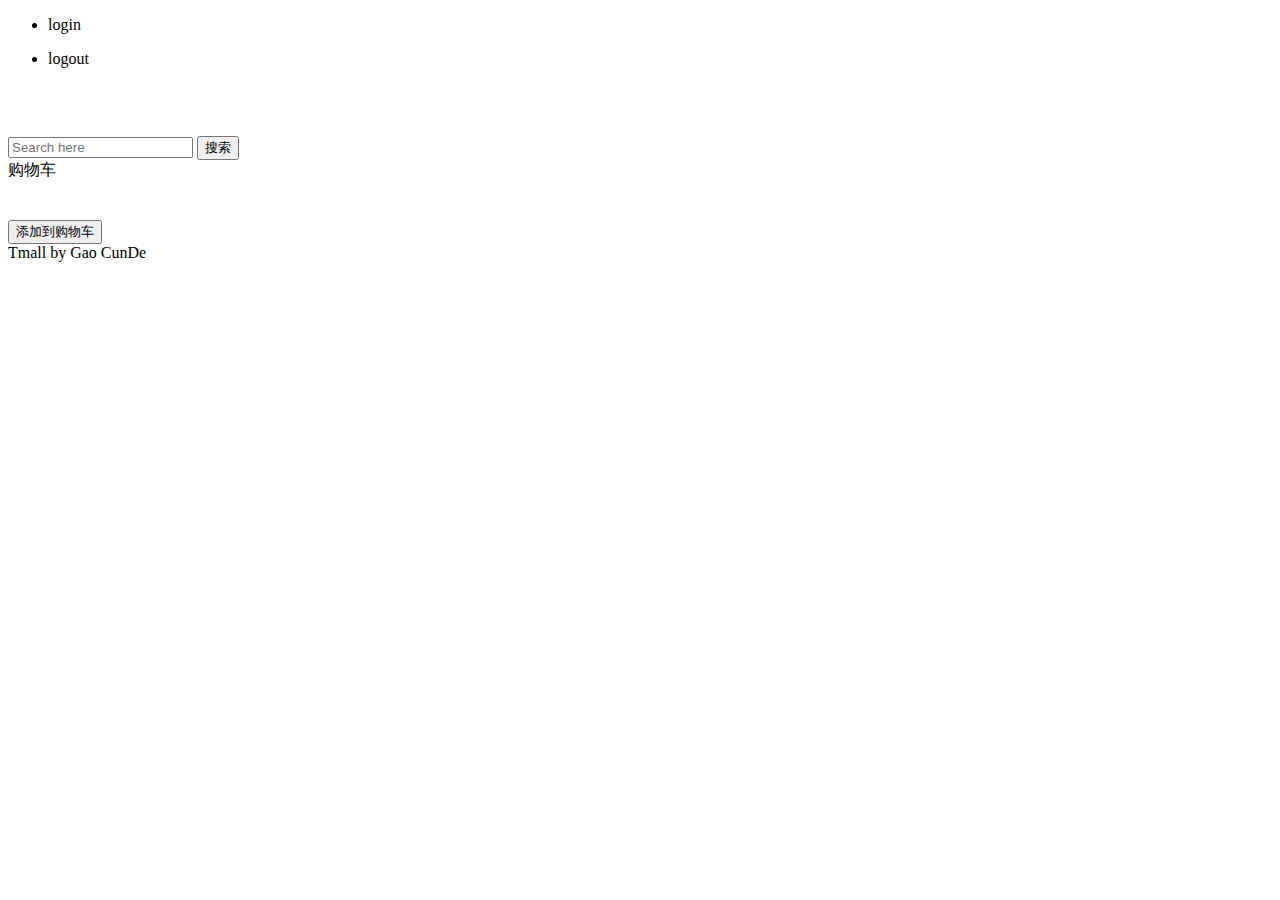
<file: src/main/resources/templates/index.html>
<!DOCTYPE html>
<html lang="en" xmlns:th="http://www.thymeleaf.org">
<head>
	<meta charset="utf-8">
	<meta http-equiv="X-UA-Compatible" content="IE=edge">
	<meta name="viewport" content="width=device-width, initial-scale=1">
	<!-- The above 3 meta tags *must* come first in the head; any other head content must come *after* these tags -->

	<title>Tmall</title>

	<!-- Google font -->
	<link href="https://fonts.googleapis.com/css?family=Montserrat:400,500,700" rel="stylesheet">

	<!-- Bootstrap -->
	<link type="text/css" rel="stylesheet" th:href="@{/css/bootstrap.min.css}"/>

	<!-- Slick -->
	<link type="text/css" rel="stylesheet" th:href="@{/css/slick.css}"/>
	<link type="text/css" rel="stylesheet" th:href="@{/css/slick-theme.css}"/>

	<!-- nouislider -->
	<link type="text/css" rel="stylesheet" th:href="@{/css/nouislider.min.css}"/>

	<!-- Font Awesome Icon -->
	<link rel="stylesheet" th:href="@{/css/font-awesome.min.css}">

	<!-- Custom stlylesheet -->
	<link type="text/css" rel="stylesheet" th:href="@{/css/style.css}"/>

	<!-- HTML5 shim and Respond.js for IE8 support of HTML5 elements and media queries -->
	<!-- WARNING: Respond.js doesn't work if you view the page via file:// -->
	<!--[if lt IE 9]>
	<script src="https://oss.maxcdn.com/html5shiv/3.7.3/html5shiv.min.js"></script>
	<script src="https://oss.maxcdn.com/respond/1.4.2/respond.min.js"></script>
	<![endif]-->

	<script th:src="@{/js/jquery.min.js}"></script>
	<script th:src="@{/js/bootstrap.min.js}"></script>
	<script th:src="@{/js/slick.min.js}"></script>
	<script th:src="@{/js/nouislider.min.js}"></script>
	<script th:src="@{/js/jquery.zoom.min.js}"></script>
	<script th:src="@{/js/main.js}"></script>
	<script type="text/javascript">

            function addtocart(b){
                var productId = $(b).val();
                $.get("/addProduct?productId="+productId,function (data) {
                    alert(data.data);
                },"json");
            }

	</script>

</head>
<body>
<!-- HEADER -->
<header>
	<!-- TOP HEADER -->
	<div id="top-header">
		<div class="container" th:if="${session.user} == null">
			<ul class="header-links pull-right">
				<li><a th:href="@{/tologin}" ><i class="fa fa-user-o"></i> login</a></li>
			</ul>
		</div>
		<div class="container" th:if="${session.user} != null">
			<ul class="header-links pull-right">
				<li><a th:href="@{/user/logout}" ><i class="fa fa-user-o"></i> logout</a></li>
			</ul>
		</div>
	</div>
	<!-- /TOP HEADER -->

	<!-- MAIN HEADER -->
	<div id="header">
		<!-- container -->
		<div class="container">
			<!-- row -->
			<div class="row">
				<!-- LOGO -->
				<div class="col-md-3">
					<div class="header-logo">
						<a th:href="@{/}" class="logo" style="font-size: 45px;color: #FFF;">
							Tmall
						</a>
					</div>
				</div>
				<!-- /LOGO -->

				<!-- SEARCH BAR -->
				<div class="col-md-6">
					<div class="header-search">
						<form th:action="@{/product/search}" method="post">
							<input class="input" placeholder="Search here" name="productName">
							<button class="search-btn" type="submit">搜索</button>
						</form>
					</div>
				</div>
				<!-- /SEARCH BAR -->

				<!-- ACCOUNT -->
				<div class="col-md-3 clearfix">
					<div class="header-ctn">
						<div>
						</div>


						<!-- Cart -->
						<div class="dropdown">
							<a class="dropdown-toggle" aria-expanded="true" th:href="@{/cart/list}">
								<i class="fa fa-shopping-cart"></i>
								<span>购物车</span>
							</a>
						</div>

						<div class="menu-toggle">
						</div>
					</div>
				</div>
				<!-- /ACCOUNT -->
			</div>
			<!-- row -->
		</div>
		<!-- container -->
	</div>
	<!-- /MAIN HEADER -->
</header>
<!-- /HEADER -->


<!-- SECTION -->
<div class="section">
	<!-- container -->
	<div class="container">
		<!-- row -->
		<div class="row">
			<!-- Products tab & slick -->
			<div class="col-md-12">
				<div class="row" th:if="${session.productList} != null">
					<div class="products-tabs">
						<div class="product col-md-4" th:each="product : ${session.productList.data}">
							<div th:if="${product.status} == 1">
								<div class="product-img">
									<img th:src="@{'/'+${product.main_image}}"  alt="">
								</div>
								<div class="product-body">
									<p class="product-category" th:text="${product.subTitle}"></p>
									<h3 class="product-name"><a href="#" th:text="${product.name}"></a></h3>
									<h4 class="product-price" th:text="${product.price}"><del class="product-old-price"></del></h4>
									<div class="product-rating">
										<i class="fa fa-star"></i>
										<i class="fa fa-star"></i>
										<i class="fa fa-star"></i>
										<i class="fa fa-star"></i>
										<i class="fa fa-star"></i>
									</div>
								</div>
								<div class="add-to-cart">
									<button th:value="${product.id}" class="add-to-cart-btn btn addcart" onclick="addtocart(this)"><i class="fa fa-shopping-cart"></i>添加到购物车</button>
								</div>
							</div>
						</div>

						<div id="slick-nav-1" class="products-slick-nav"></div>
					</div>
				</div>
			</div>
			<!-- Products tab & slick -->
		</div>
		<!-- /row -->
	</div>
	<!-- /container -->
</div>
<!-- /SECTION -->



<!-- FOOTER -->
<footer id="footer">
	<!-- bottom footer -->
	<div id="bottom-footer" class="section">
		<div class="container">
			<!-- row -->
			<div class="row">
				<div class="col-md-12 text-center">
					Tmall by Gao CunDe
				</div>
			</div>
			<!-- /row -->
		</div>
		<!-- /container -->
	</div>
	<!-- /bottom footer -->
</footer>
<!-- /FOOTER -->

<!-- jQuery Plugins -->

</body>
</html>
</file>
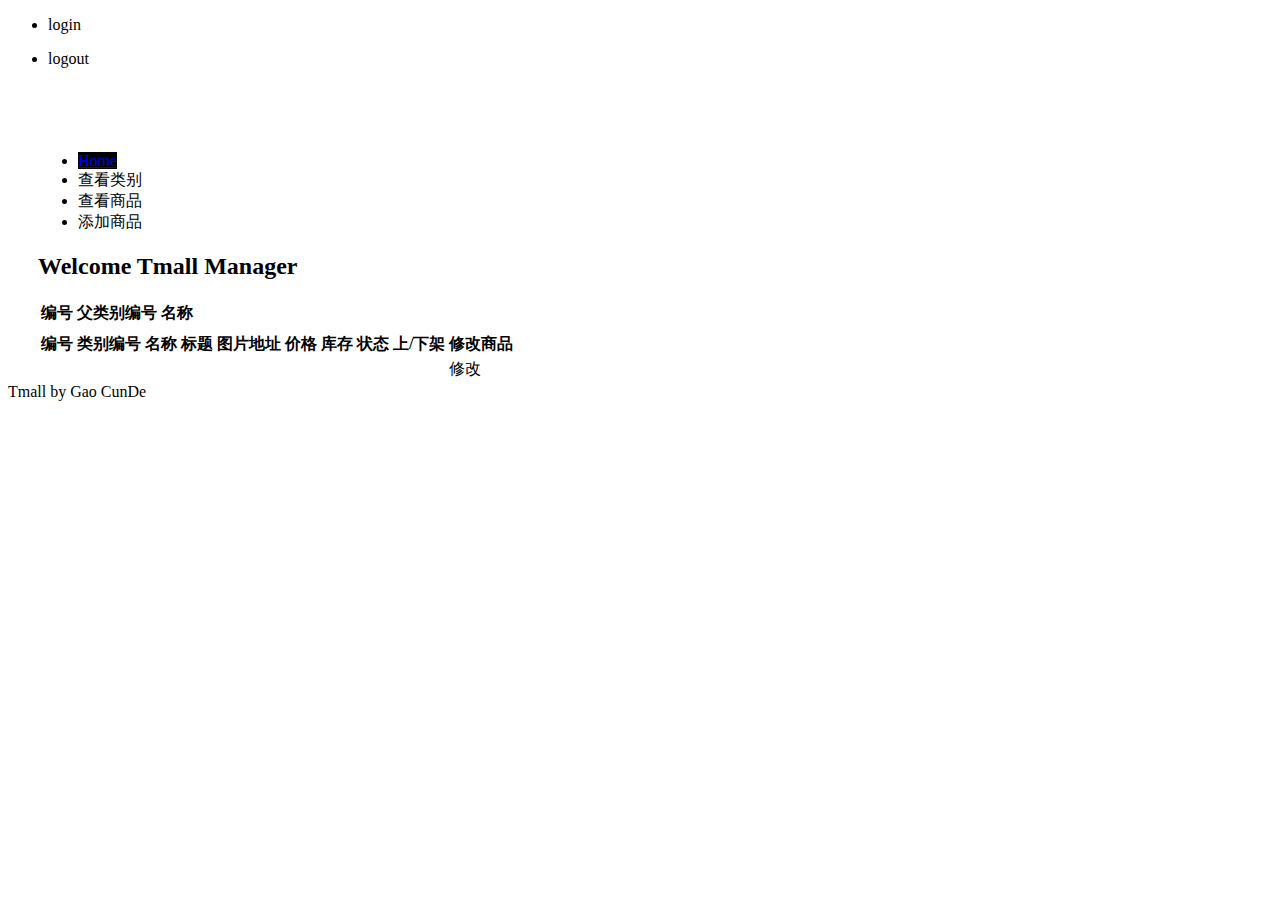
<file: src/main/resources/templates/manager.html>
<!DOCTYPE html>
<html lang="en" xmlns:th="http://www.thymeleaf.org">
<head>
    <meta charset="utf-8">
    <meta http-equiv="X-UA-Compatible" content="IE=edge">
    <meta name="viewport" content="width=device-width, initial-scale=1">
    <!-- The above 3 meta tags *must* come first in the head; any other head content must come *after* these tags -->

    <title>Tmall</title>

    <!-- Google font -->
    <link href="https://fonts.googleapis.com/css?family=Montserrat:400,500,700" rel="stylesheet">

    <!-- Bootstrap -->
    <link type="text/css" rel="stylesheet" th:href="@{/css/bootstrap.min.css}"/>

    <!-- Slick -->
    <link type="text/css" rel="stylesheet" th:href="@{/css/slick.css}"/>
    <link type="text/css" rel="stylesheet" th:href="@{/css/slick-theme.css}"/>

    <!-- nouislider -->
    <link type="text/css" rel="stylesheet" th:href="@{/css/nouislider.min.css}"/>

    <!-- Font Awesome Icon -->
    <link rel="stylesheet" th:href="@{/css/font-awesome.min.css}">

    <!-- Custom stlylesheet -->
    <link type="text/css" rel="stylesheet" th:href="@{/css/style.css}"/>

    <!-- HTML5 shim and Respond.js for IE8 support of HTML5 elements and media queries -->
    <!-- WARNING: Respond.js doesn't work if you view the page via file:// -->
    <!--[if lt IE 9]>
    <script src="https://oss.maxcdn.com/html5shiv/3.7.3/html5shiv.min.js"></script>
    <script src="https://oss.maxcdn.com/respond/1.4.2/respond.min.js"></script>
    <![endif]-->

    <script th:src="@{/js/jquery.min.js}"></script>
    <script th:src="@{/js/bootstrap.min.js}"></script>
    <script th:src="@{/js/slick.min.js}"></script>
    <script th:src="@{/js/nouislider.min.js}"></script>
    <script th:src="@{/js/jquery.zoom.min.js}"></script>
    <script th:src="@{/js/main.js}"></script>
</head>
<body>
<!-- HEADER -->
<header>
    <!-- TOP HEADER -->
    <div id="top-header">
        <div class="container" th:if="${session.user} == null">
            <ul class="header-links pull-right">
                <li><a th:href="@{/toManagerLogin}" ><i class="fa fa-user-o"></i> login</a></li>
            </ul>
        </div>
        <div class="container" th:if="${session.user} != null">
            <ul class="header-links pull-right">
                <li><a th:href="@{/user/managerLogout}" ><i class="fa fa-user-o"></i> logout</a></li>
            </ul>
        </div>
    </div>
    <!-- /TOP HEADER -->

    <!-- MAIN HEADER -->
    <div id="header">
        <!-- container -->
        <div class="container">
            <!-- row -->
            <div class="row">
                <!-- LOGO -->
                <div class="col-md-6">
                    <div class="header-logo">
                        <a th:href="@{/manager}" class="logo" style="font-size: 45px;color: #FFF;">
                            Tmall Manager
                        </a>
                    </div>
                </div>
                <!-- /LOGO -->
                </div>
                <!-- /ACCOUNT -->
            </div>
            <!-- row -->
        </div>
        <!-- container -->
    </div>
    <!-- /MAIN HEADER -->
</header>
<!-- /HEADER -->


<!-- SECTION -->
<div class="section">
    <!-- container -->

        <!-- row -->
        <div class="row" style="margin-left:30px; ">

            <div class="col-md-1">
                <ul class="nav nav-pills nav-stacked">
                <!-- Products tab & slick -->
                    <li class="active"><a href="#" style="background-color: black">Home</a></li>
                    <li><a th:href="@{/manager/get_category}" id="showCategory">查看类别</a></li>
                    <li><a th:href="@{/manager/list}" id="showProduct">查看商品</a></li>
                    <li><a th:href="@{/addproduct}" id="addProduct">添加商品</a></li>
                </ul>
            </div>
            <div class="col-md-10" id="show-right">
                <h2>Welcome Tmall Manager</h2>
                <div th:if="${session.categoryList} != null">
                    <table class="table">
                        <thead>
                        <tr>
                            <th>编号</th>
                            <th>父类别编号</th>
                            <th>名称</th>
                        </tr>
                        </thead>
                        <tbody>
                        <tr th:each="category : ${session.categoryList.data}">
                            <td th:text="${category.id}"></td>
                            <td th:text="${category.parentId}"></td>
                            <td th:text="${category.name}"></td>
                            </tr>
                        </tbody>
                    </table>
                </div>

                <div th:if="${session.list} != null">
                    <table class="table">
                        <thead>
                            <tr>
                                <th>编号</th>
                                <th>类别编号</th>
                                <th>名称</th>
                                <th>标题</th>
                                <th>图片地址</th>
                                <th>价格</th>
                                <th>库存</th>
                                <th>状态</th>
                                <th>上/下架</th>
                                <th>修改商品</th>
                            </tr>
                        </thead>
                        <tbody>
                        <tr th:each="product : ${session.list.data}">
                            <td th:text="${product.id}"></td>
                            <td th:text="${product.category_id}"></td>
                            <td th:text="${product.name}"></td>
                            <td th:text="${product.subTitle}"></td>
                            <td th:text="${product.main_image}"></td>
                            <td th:text="${product.price}"></td>
                            <td th:text="${product.stock}"></td>
                            <td th:text="${product.status}"></td>
                            <td><a th:href="${product.status==1?('/manager/status?productId='+product.id+'&status=0'):('/manager/status?productId='+product.id+'&status=1')}" th:class="${product.status==1?'btn btn-success':'btn btn-danger'}" th:text="${product.status==1?'下架':'上架'}"></a></td>
                            <td><a th:href="@{${'/product/detail?productId='+product.id}}" class="btn btn-warning">修改</a></td>
                        </tr>
                        </tbody>
                    </table>
                </div>
            </div>
        </div>
        <!-- /row -->

    <!-- /container -->
</div>
<!-- /SECTION -->



<!-- FOOTER -->
<footer id="footer">
    <!-- bottom footer -->
    <div id="bottom-footer" class="section">
        <div class="container">
            <!-- row -->
            <div class="row">
                <div class="col-md-12 text-center">
                    Tmall by Gao CunDe
                </div>
            </div>
            <!-- /row -->
        </div>
        <!-- /container -->
    </div>
    <!-- /bottom footer -->
</footer>
<!-- /FOOTER -->

<!-- jQuery Plugins -->

</body>
</html>
</file>
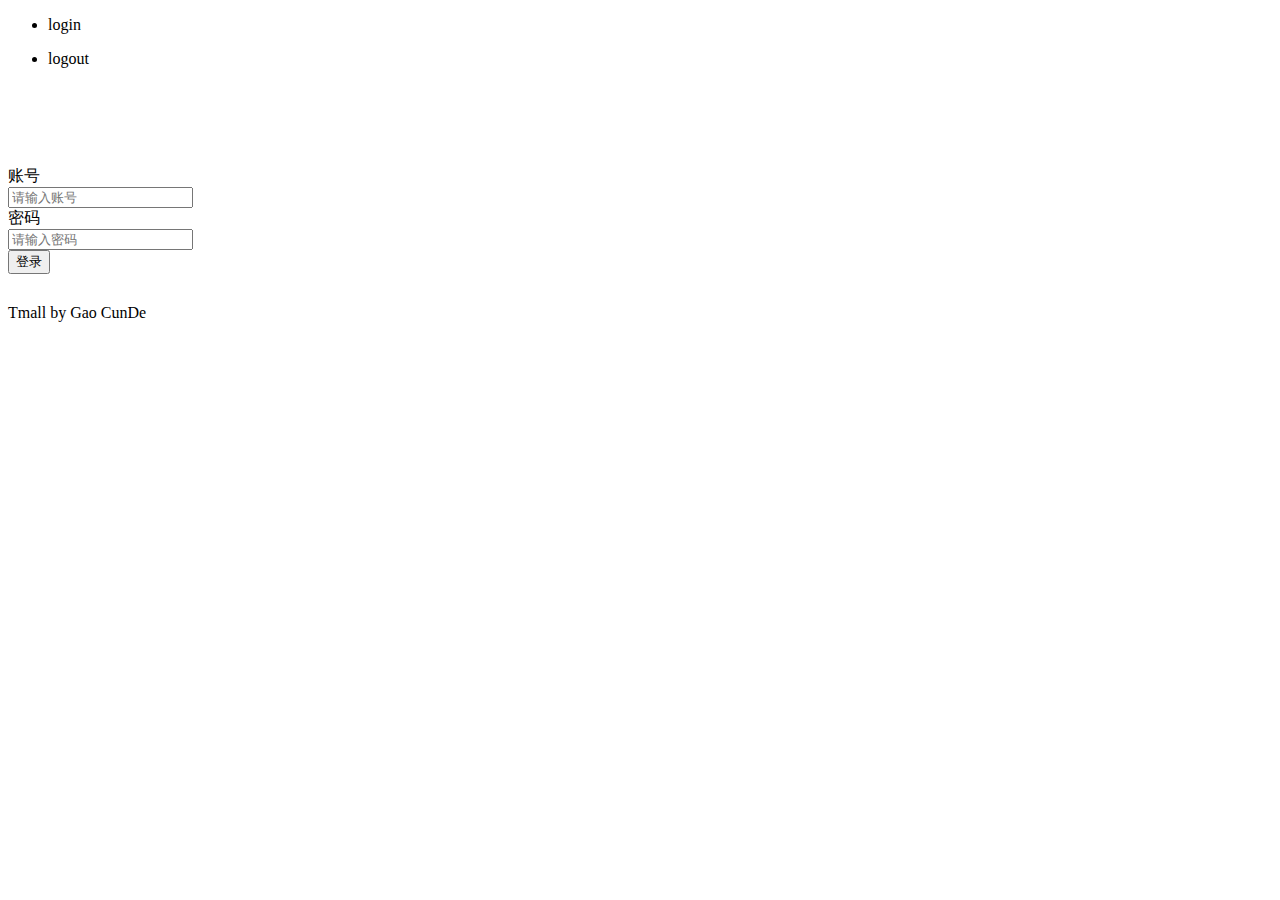
<file: src/main/resources/templates/managerLogin.html>
<!DOCTYPE html>
<html lang="en" xmlns:th="http://www.thymeleaf.org">
<head>
    <meta charset="utf-8">
    <meta http-equiv="X-UA-Compatible" content="IE=edge">
    <meta name="viewport" content="width=device-width, initial-scale=1">
    <!-- The above 3 meta tags *must* come first in the head; any other head content must come *after* these tags -->

    <title>Tmall</title>

    <!-- Google font -->
    <link href="https://fonts.googleapis.com/css?family=Montserrat:400,500,700" rel="stylesheet">

    <!-- Bootstrap -->
    <link type="text/css" rel="stylesheet" th:href="@{/css/bootstrap.min.css}"/>

    <!-- Slick -->
    <link type="text/css" rel="stylesheet" th:href="@{/css/slick.css}"/>
    <link type="text/css" rel="stylesheet" th:href="@{/css/slick-theme.css}"/>

    <!-- nouislider -->
    <link type="text/css" rel="stylesheet" th:href="@{/css/nouislider.min.css}"/>

    <!-- Font Awesome Icon -->
    <link rel="stylesheet" th:href="@{/css/font-awesome.min.css}">

    <!-- Custom stlylesheet -->
    <link type="text/css" rel="stylesheet" th:href="@{/css/style.css}"/>

    <!-- HTML5 shim and Respond.js for IE8 support of HTML5 elements and media queries -->
    <!-- WARNING: Respond.js doesn't work if you view the page via file:// -->
    <!--[if lt IE 9]>
    <script src="https://oss.maxcdn.com/html5shiv/3.7.3/html5shiv.min.js"></script>
    <script src="https://oss.maxcdn.com/respond/1.4.2/respond.min.js"></script>
    <![endif]-->

    <script th:src="@{/js/jquery.min.js}"></script>
    <script th:src="@{/js/bootstrap.min.js}"></script>
    <script th:src="@{/js/slick.min.js}"></script>
    <script th:src="@{/js/nouislider.min.js}"></script>
    <script th:src="@{/js/jquery.zoom.min.js}"></script>
    <script th:src="@{/js/main.js}"></script>

</head>
<body>
<!-- HEADER -->
<header>
    <!-- TOP HEADER -->
    <div id="top-header">
        <div class="container" th:if="${session.user} == null">
            <ul class="header-links pull-right">
                <li><a th:href="@{/toManagerLogin}" ><i class="fa fa-user-o"></i> login</a></li>
            </ul>
        </div>
        <div class="container" th:if="${session.user} != null">
            <ul class="header-links pull-right">
                <li><a th:href="@{/user/managerLogout}" ><i class="fa fa-user-o"></i> logout</a></li>
            </ul>
        </div>
    </div>
    <!-- /TOP HEADER -->

    <!-- MAIN HEADER -->
    <div id="header">
        <!-- container -->
        <div class="container">
            <!-- row -->
            <div class="row">
                <!-- LOGO -->
                <div class="col-md-6">
                    <div class="header-logo">
                        <a th:href="@{/manager}" class="logo" style="font-size: 45px;color: #FFF;">
                            Tmall Manager
                        </a>
                    </div>
                </div>
                <!-- /LOGO -->

            </div>
            <!-- row -->
        </div>
        <!-- container -->
    </div>
    <!-- /MAIN HEADER -->
</header>

<div class="row" style="margin: 30px 0px 30px 0px">
    <div class="col-md-3 col-md-offset-4">
        <form class="form-horizontal" role="form" th:action="@{/user/managerLogin}" method="post">
            <div class="form-group">
                <label for="firstname" class="col-sm-2 control-label">账号</label>
                <div class="col-sm-10">
                    <input type="text" class="form-control" id="firstname"
                           placeholder="请输入账号" name="username">
                </div>
            </div>
            <div class="form-group">
                <label for="lastname" class="col-sm-2 control-label" width="15%">密码</label>
                <div class="col-sm-10">
                    <input type="password" class="form-control" id="lastname"
                           placeholder="请输入密码" name="password">
                </div>
            </div>
            <div class="form-group">
                <div class="col-sm-offset-2 col-sm-10">
                    <button type="submit" class="btn btn-default">登录</button>
                </div>
            </div>
        </form>
    </div>
</div>

<!-- FOOTER -->
<footer id="footer">
    <!-- bottom footer -->
    <div id="bottom-footer" class="section">
        <div class="container">
            <!-- row -->
            <div class="row">
                <div class="col-md-12 text-center">
                    Tmall by Gao CunDe
                </div>
            </div>
            <!-- /row -->
        </div>
        <!-- /container -->
    </div>
    <!-- /bottom footer -->
</footer>
<!-- /FOOTER -->

<!-- jQuery Plugins -->

</body>
</html>
</file>
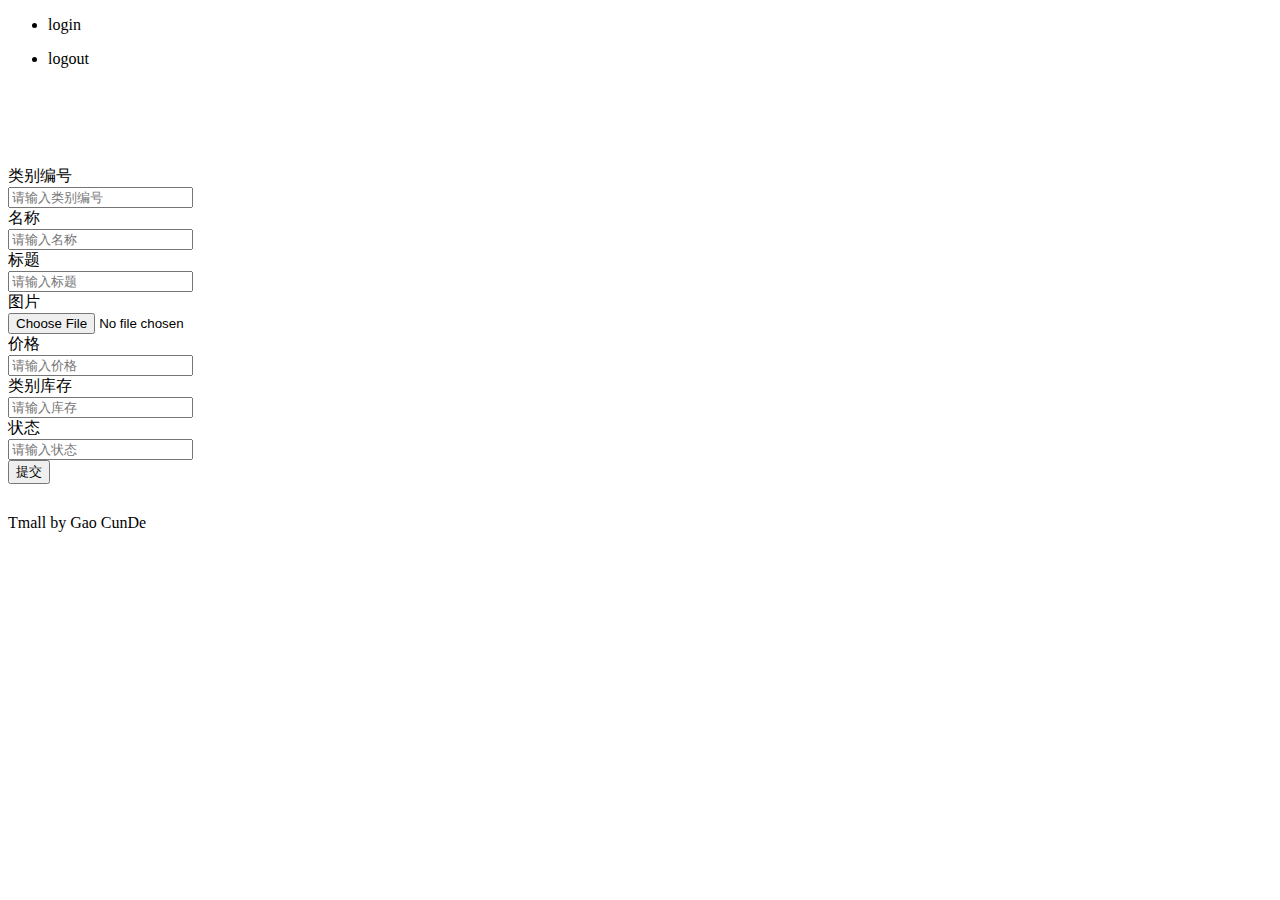
<file: src/main/resources/templates/product.html>
<!DOCTYPE html>
<html lang="en" xmlns:th="http://www.thymeleaf.org">
<head>
    <meta charset="utf-8">
    <meta http-equiv="X-UA-Compatible" content="IE=edge">
    <meta name="viewport" content="width=device-width, initial-scale=1">
    <!-- The above 3 meta tags *must* come first in the head; any other head content must come *after* these tags -->

    <title>Tmall</title>

    <!-- Google font -->
    <link href="https://fonts.googleapis.com/css?family=Montserrat:400,500,700" rel="stylesheet">

    <!-- Bootstrap -->
    <link type="text/css" rel="stylesheet" th:href="@{/css/bootstrap.min.css}"/>

    <!-- Slick -->
    <link type="text/css" rel="stylesheet" th:href="@{/css/slick.css}"/>
    <link type="text/css" rel="stylesheet" th:href="@{/css/slick-theme.css}"/>

    <!-- nouislider -->
    <link type="text/css" rel="stylesheet" th:href="@{/css/nouislider.min.css}"/>

    <!-- Font Awesome Icon -->
    <link rel="stylesheet" th:href="@{/css/font-awesome.min.css}">

    <!-- Custom stlylesheet -->
    <link type="text/css" rel="stylesheet" th:href="@{/css/style.css}"/>

    <!-- HTML5 shim and Respond.js for IE8 support of HTML5 elements and media queries -->
    <!-- WARNING: Respond.js doesn't work if you view the page via file:// -->
    <!--[if lt IE 9]>
    <script src="https://oss.maxcdn.com/html5shiv/3.7.3/html5shiv.min.js"></script>
    <script src="https://oss.maxcdn.com/respond/1.4.2/respond.min.js"></script>
    <![endif]-->

    <script th:src="@{/js/jquery.min.js}"></script>
    <script th:src="@{/js/bootstrap.min.js}"></script>
    <script th:src="@{/js/slick.min.js}"></script>
    <script th:src="@{/js/nouislider.min.js}"></script>
    <script th:src="@{/js/jquery.zoom.min.js}"></script>
    <script th:src="@{/js/main.js}"></script>

</head>
<body>
<!-- HEADER -->
<header>
    <!-- TOP HEADER -->
    <div id="top-header">
        <div class="container" th:if="${session.user} == null">
            <ul class="header-links pull-right">
                <li><a th:href="@{/toManagerLogin}" ><i class="fa fa-user-o"></i> login</a></li>
            </ul>
        </div>
        <div class="container" th:if="${session.user} != null">
            <ul class="header-links pull-right">
                <li><a th:href="@{/user/managerLogout}" ><i class="fa fa-user-o"></i> logout</a></li>
            </ul>
        </div>
    </div>
    <!-- /TOP HEADER -->

    <!-- MAIN HEADER -->
    <div id="header">
        <!-- container -->
        <div class="container">
            <!-- row -->
            <div class="row">
                <!-- LOGO -->
                <div class="col-md-6">
                    <div class="header-logo">
                        <a th:href="@{/manager}" class="logo" style="font-size: 45px;color: #FFF;">
                            Tmall Manager
                        </a>
                    </div>
                </div>
                <!-- /LOGO -->

            </div>
            <!-- row -->
        </div>
        <!-- container -->
    </div>
    <!-- /MAIN HEADER -->
</header>

<div class="row" style="margin: 30px 0px 30px 0px">
    <div class="col-md-3 col-md-offset-4">
        <form class="form-horizontal" role="form" th:action="@{/manager/saveProduct}" method="post" enctype="multipart/form-data">
            <input type="hidden" name="id" th:if="${session.product} != null" th:value="${session.product.id}" >
            <div class="form-group" >
                <label class="col-sm-2 control-label">类别编号</label>
                <div class="col-sm-10">
                    <input type="text" class="form-control"
                           placeholder="请输入类别编号" name="category_id" th:value="${session.product.category_id}" >
                </div>
            </div>

            <div class="form-group">
                <label class="col-sm-2 control-label">名称</label>
                <div class="col-sm-10">
                    <input type="text" class="form-control"
                           placeholder="请输入名称" name="name" th:value="${session.product.name}" >
                </div>
            </div>

            <div class="form-group">
                <label class="col-sm-2 control-label">标题</label>
                <div class="col-sm-10">
                    <input type="text" class="form-control"
                           placeholder="请输入标题" name="subTitle" th:value="${session.product.subTitle}" >
                </div>
            </div>

            <div class="form-group">
                <label class="col-sm-2 control-label">图片</label>
                <div class="col-sm-10">
                    <input type="file"  name="main_image" >
                </div>
            </div>

            <div class="form-group">
                <label class="col-sm-2 control-label">价格</label>
                <div class="col-sm-10">
                    <input type="text" class="form-control"
                           placeholder="请输入价格" name="price" th:value="${session.product.price}" >
                </div>
            </div>

            <div class="form-group">
                <label class="col-sm-2 control-label">类别库存</label>
                <div class="col-sm-10">
                    <input type="text" class="form-control"
                           placeholder="请输入库存" name="stock" th:value="${session.product.stock}" >
                </div>
            </div>

            <div class="form-group">
                <label class="col-sm-2 control-label">状态</label>
                <div class="col-sm-10">
                    <input type="text" class="form-control"
                           placeholder="请输入状态" name="status" th:value="${session.product.status}" >
                </div>
            </div>

            <div class="form-group">
                <div class="col-sm-offset-2 col-sm-10">
                    <button type="submit" class="btn btn-default">提交</button>
                </div>
            </div>
        </form>
    </div>
</div>

<!-- FOOTER -->
<footer id="footer">
    <!-- bottom footer -->
    <div id="bottom-footer" class="section">
        <div class="container">
            <!-- row -->
            <div class="row">
                <div class="col-md-12 text-center">
                    Tmall by Gao CunDe
                </div>
            </div>
            <!-- /row -->
        </div>
        <!-- /container -->
    </div>
    <!-- /bottom footer -->
</footer>
<!-- /FOOTER -->


</body>
</html>
</file>
